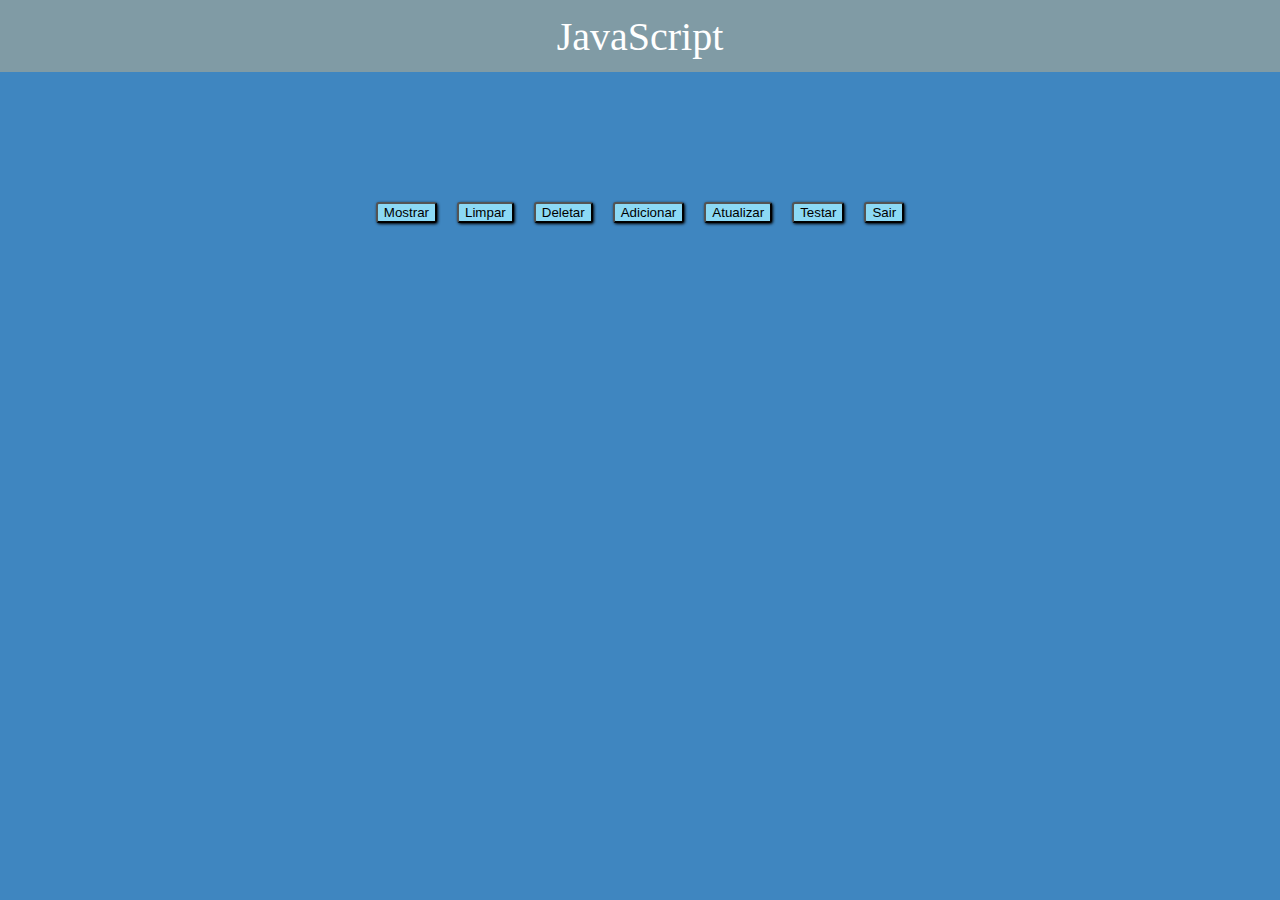
<file: projetosite.html>
<!DOCTYPE html>
<html lang="pt-br">

<head>
    <meta charset="UTF-8">
    <meta http-equiv="X-UA-Compatible" content="IE=edge">
    <meta name="viewport" content="width=device-width, initial-scale=1.0">
    <title>JavaScript.com</title>
    <link rel="stylesheet" href="./login.css">
</head>

<body>
    <!-- cabeçalho -->
    <header> JavaScript
    </header>

    <h2 id="bbb"> </h2>

    <!-- botões de ação para o js   -->
    <div class="listausu">
        <!-- botão para mostrar os usuários -->
        <div class="usu">
            <input type="button" value="Mostrar" class="show btn " onclick="mostrar()">
        </div>
        <!-- botão para limpar os usuários -->
        <div class="usu">
            <input type="button" value="Limpar" class="limpe btn " onclick="limpar()">
        </div>
        <!-- botão para deslogar da página -->
        <div class="deslogar usu ">
            <input type="button" value="Deletar" class="sairpagina btn " onclick="deletar()">
        </div>

        <div class="usu">
            <input type="button" value="Adicionar" class="adicionar btn" onclick="adicionar()">
        </div>
        <div class="usu">
            <input type="button" value="Atualizar" class="atualizar btn" onclick="atualizar()">
        </div>

        <div class="usu">
            <input type="button" value="Testar" class="teste btn" onclick="testar()">
        </div>

        <div class="usu">
            <input type="button" value="Sair" class="deslogar btn" onclick="deslogar()">
        </div>



    </div>




    <!-- div que mostra o resultado do login da página -->
    <div class="res rescss">

    </div>



    <script src="./login.js"></script>
</body>

</html>
</file>
<file: login.css>
header {
    background-color: rgb(128, 155, 165);
    font-family: verdana;
    height: 8%;
    display: flex;
    align-items: center;
    justify-content: center;
    font-size: 40px;
    color: white;
}

body {
    height: 100vh;
    margin: 0;
    background-color: rgb(63, 134, 192);
}

form {
    font-family: Verdana, Geneva, Tahoma, sans-serif;
    width: 300px;
    border: 3px solid #ccc;
    border-radius: 5px;
    padding: 20px;
}

input[type=text],
input[type=password] {
    border: 2px solid #ccc;
    width: 100%;
    padding: 12px 20px;
    margin: 8px 0;
    box-sizing: border-box;
    border: 2px solid #ccc;
    border-radius: 4px;
    background-color: rgb(248, 237, 232);
}

button {
    background-color: rgb(50, 185, 248);
    color: white;
    padding: 14px 20px;
    margin: 8px 0;
    border: none;
    border-radius: 4px;
    cursor: pointer;
}

button:hover {
    background-color: rgb(55, 148, 190);
}

.form {
    display: flex;
    justify-content: center;
    align-items: center;
    margin-top: 10%;
}

.logo {
    height: 90%;

}

.avisocss {
    font-family: Verdana, Geneva, Tahoma, sans-serif;
    display: flex;
    justify-content: center;
    margin-top: 50px;
    font-size: 20px;
}

.rescss {
    display: flex;
    justify-content: center;
    align-items: center;
}

.listausu {
    display: flex;
    align-items: center;
    justify-content: center;
    margin-top: 100px;
    flex-direction: row;

}

.rescss {
    margin-top: 50px;
    display: flex;
    justify-content: center;
    align-items: center;
    font-family: verdana;
    font-size: 25px;
    color: white;
    flex-direction: column;
}

.usu {
    padding: 10px;
}

.btn {
    background-color: rgb(140, 217, 245);
    font-family: Verdana, Geneva, Tahoma, sans-serif;
    border-radius: 3px 3px 3px;
    box-shadow: 1px 1px 3px;
}

.btn:hover {
    background-color: rgb(245, 246, 248);
}

#bbb {
    display: flex;
    align-items: center;
    justify-content: center;
    color: white;
    font-family: Verdana, Geneva, Tahoma, sans-serif;
}
#excl, #botaoadd{
    background-color: rgb(140, 217, 245);
    font-family: Verdana, Geneva, Tahoma, sans-serif;
    border-radius: 5px 5px 5px;
    box-shadow: 1px 1px 3px;
    margin-top: 50px;
}
#excl, #botaoadd:hover{
background-color: whitesmoke;


}
</file>
